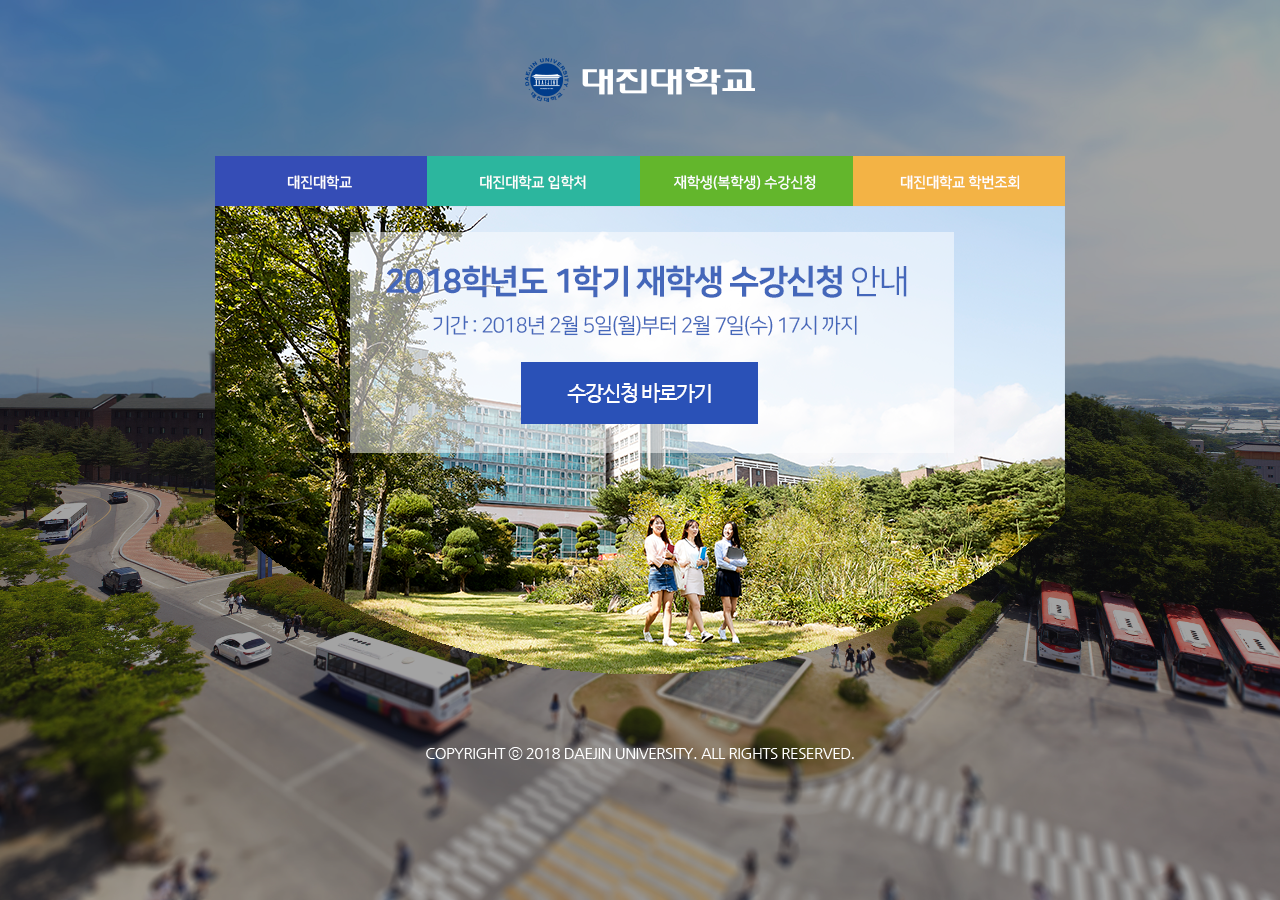
<file: index.html>
<!DOCTYPE html>
<html lang="en">
  <head>
    <meta charset="UTF-8" />
    <meta http-equiv="X-UA-Compatible" content="IE=edge" />
    <meta name="viewport" content="width=device-width, initial-scale=1.0" />
    <link rel="stylesheet" href="style.css" />
    <title>대진대학교</title>
  </head>
  <body>
    <div class="main-flame">
      <img src="/img/logo4.png" alt="" id="logo" />
      <div class="menu">
        <a href="#"><img src="/img/menu01.png" alt="" class="menu-img" /></a>
        <a href="#"><img src="/img/menu02.png" alt="" class="menu-img" /></a>
        <a href="#"><img src="/img/menu03.png" alt="" class="menu-img" /></a>
        <a href="#"><img src="/img/menu04.png" alt="" class="menu-img" /></a>
      </div>
      <a href="#"><img src="/img/Sugang_main.png" alt="" /></a>
      <img src="/img/copyright.png" alt="" class="copyright" />
    </div>
  </body>
</html>
</file>
<file: style.css>
body{
    background-image: url("/img/DAEJIN_Background2.png");
    background-size: cover;
    background-position: center;
    background-repeat: no-repeat;
    background-attachment: fixed;
}


.main-flame{
    text-align: center;
    width: 850px;
    margin-left: auto;
    margin-right: auto;
}
#logo{
    margin-top: 50px;
   

}
.menu{
margin-top: 50px;

}

.menu-img{
    float: left;
}

.copyright{
    margin-top: 50px;
}
</file>
